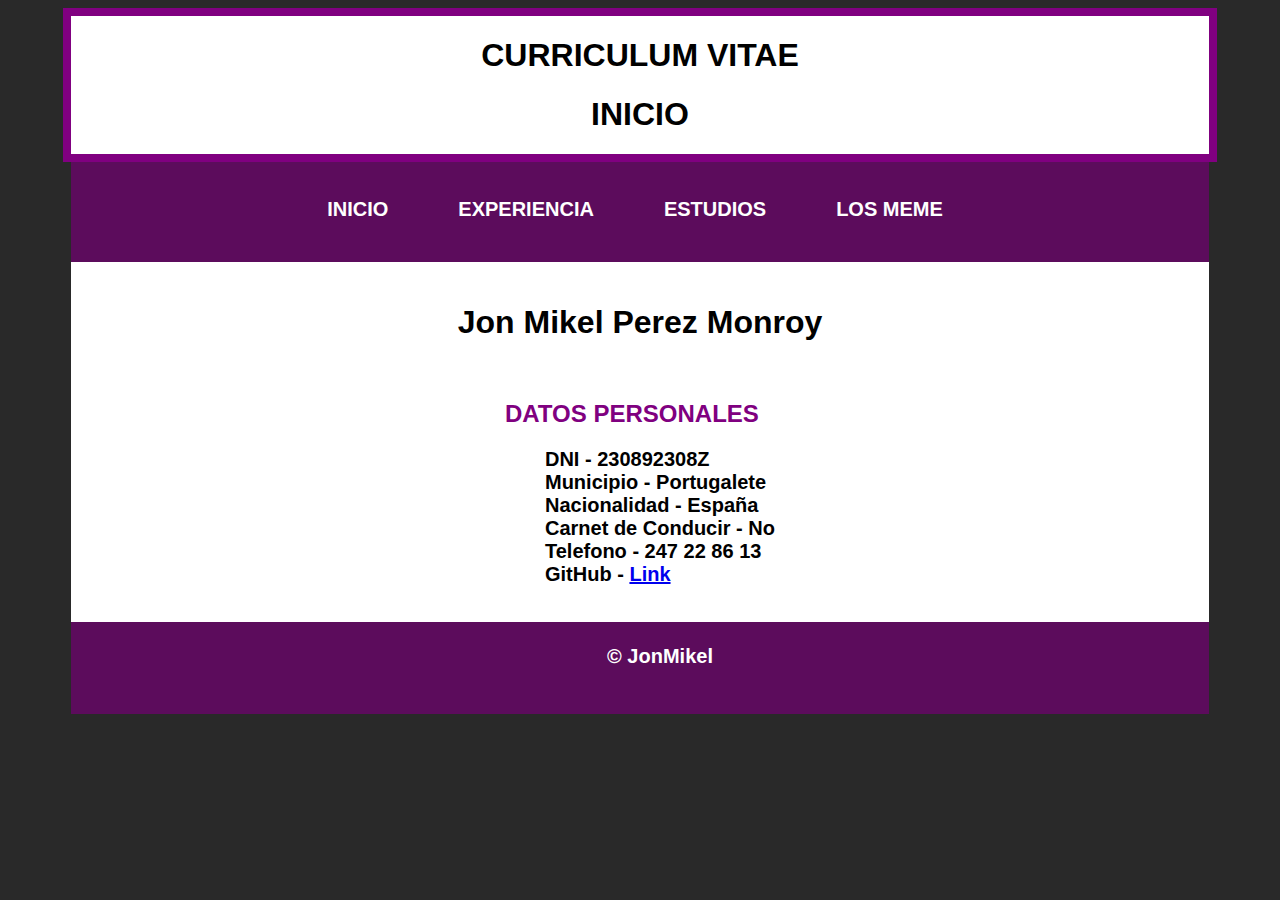
<file: index.html>
<!DOCTYPE html>
<html lang="en">
<head>
    <meta charset="UTF-8">
    <meta name="viewport" content="width=device-width, initial-scale=1.0">
    <title>Index</title>
    <link rel="stylesheet" href="index.css">
    <link rel="icon" type="image/png" href="IMG/logo del icono.png" sizes="48x48">
</head>
<body>
<div class="fondo">
    <div class="divtitulo">
        <h1>CURRICULUM VITAE</h1>
        <h1>INICIO</h1>
    </div>
    <nav>
        <ul class="listanav" type="none">
            <li class="cosasnav"><a class="anav" href="index.html">INICIO</a></li>
            <li class="cosasnav"><a class="anav" href="experiencia.html">EXPERIENCIA</a></li>
            <li class="cosasnav"><a class="anav" href="estudios.html">ESTUDIOS</a></li>
            <li class="cosasnav"><a class="anav" href="memes.html">LOS MEME</a></li>
        </ul>
    </nav>
    
    <div class="divnombre">
        <h1>Jon Mikel Perez Monroy</h1>
    </div>
    
    <br>
    <div class="divdatos">
        <h2>DATOS PERSONALES</h2>
        <ul class="listadatos" type="none">
            <li class="dato">DNI - 230892308Z</li>
            <li class="dato">Municipio - Portugalete</li>
            <li class="dato">Nacionalidad - España</li>
            <li class="dato">Carnet de Conducir - No</li>
            <li class="dato">Telefono - 247 22 86 13</li>
            <li class="dato">GitHub - <a href="https://github.com/JonMikel24">Link</a></li>
        </ul>
    </div>
    <footer>
        <ul class="listafoot" type="none">
            <li id="redes"><br>© JonMikel</br><br></br></li>
        </ul>
    </footer>
</div>    
</body>
</html>
</file>
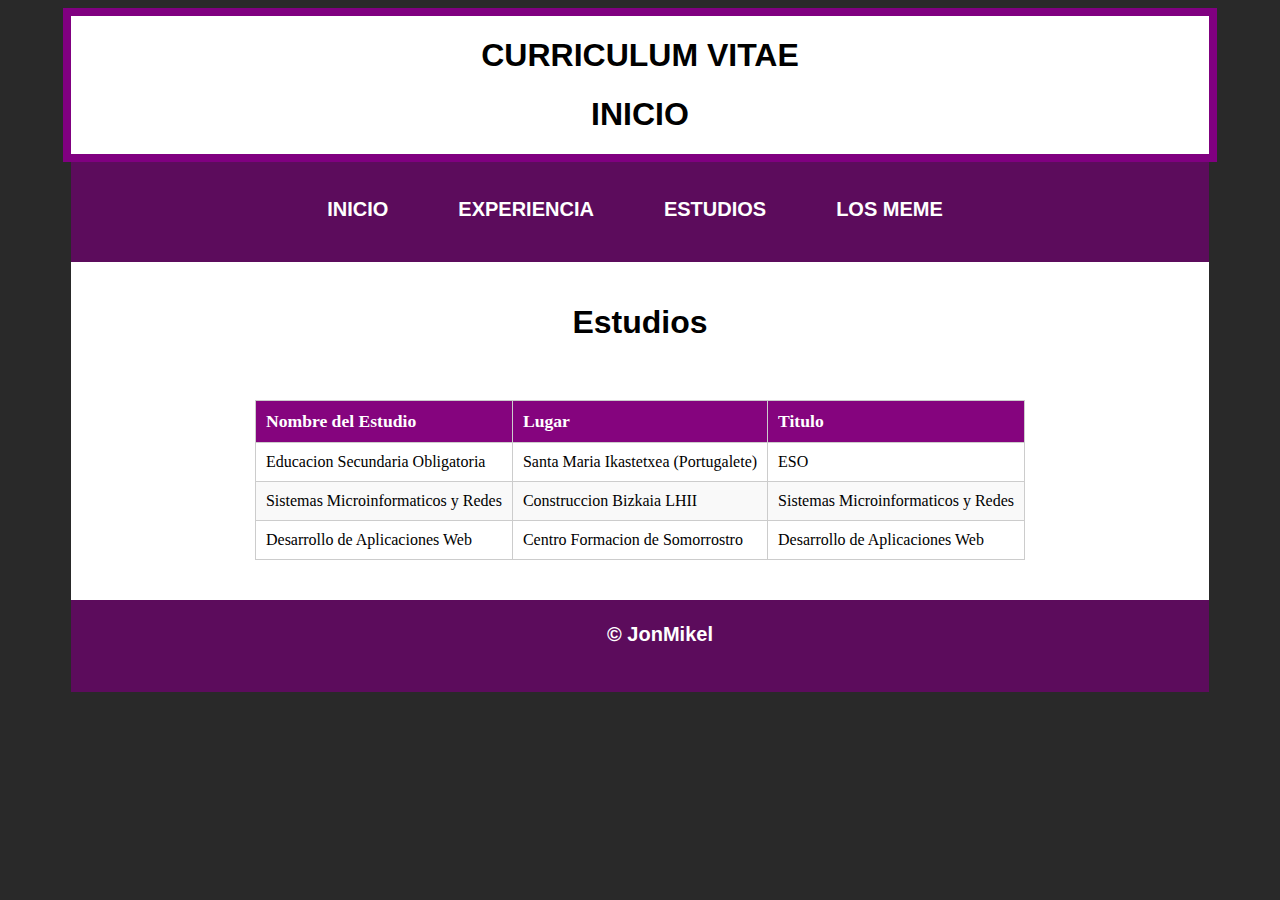
<file: estudios.html>
<!DOCTYPE html>
<html lang="en">
<head>
    <meta charset="UTF-8">
    <meta name="viewport" content="width=device-width, initial-scale=1.0">
    <title>Index</title>
    <link rel="stylesheet" href="estudios.css">
    <link rel="icon" type="image/png" href="IMG/logo del icono.png" sizes="48x48">
</head>
<body>
<div class="fondo">
    <div class="divtitulo">
        <h1>CURRICULUM VITAE</h1>
        <h1>INICIO</h1>
    </div>
    <nav>
        <ul class="listanav" type="none">
            <li class="cosasnav"><a class="anav" href="index.html">INICIO</a></li>
            <li class="cosasnav"><a class="anav" href="experiencia.html">EXPERIENCIA</a></li>
            <li class="cosasnav"><a class="anav" href="estudios.html">ESTUDIOS</a></li>
            <li class="cosasnav"><a class="anav" href="memes.html">LOS MEME</a></li>
        </ul>
    </nav>
    
    <div class="divnombre">
        <h1>Estudios</h1>
    </div>

    <div class="divdatos">
        <table>
            <thead>
                <tr>
                    <th>Nombre del Estudio</th>
                    <th>Lugar</th>
                    <th>Titulo</th>
                </tr>
            </thead>
            <tbody>
                <tr>
                    <td>Educacion Secundaria Obligatoria</td>
                    <td>Santa Maria Ikastetxea (Portugalete)</td>
                    <td>ESO</td>
                </tr>
                <br>
                <tr>
                    <td>Sistemas Microinformaticos y Redes</td>
                    <td>Construccion Bizkaia LHII</td>
                    <td>Sistemas Microinformaticos y Redes</td>
                </tr>
                <tr>
                    <td>Desarrollo de Aplicaciones Web</td>
                    <td>Centro Formacion de Somorrostro</td>
                    <td>Desarrollo de Aplicaciones Web</td>
                </tr>
            </tbody>
        </table>
    </div>
    <footer>
        <ul class="listafoot" type="none">
            <li id="redes"><br>© JonMikel</br><br></br></li>
        </ul>
    </footer>
</div>    
</body>
</html>
</file>
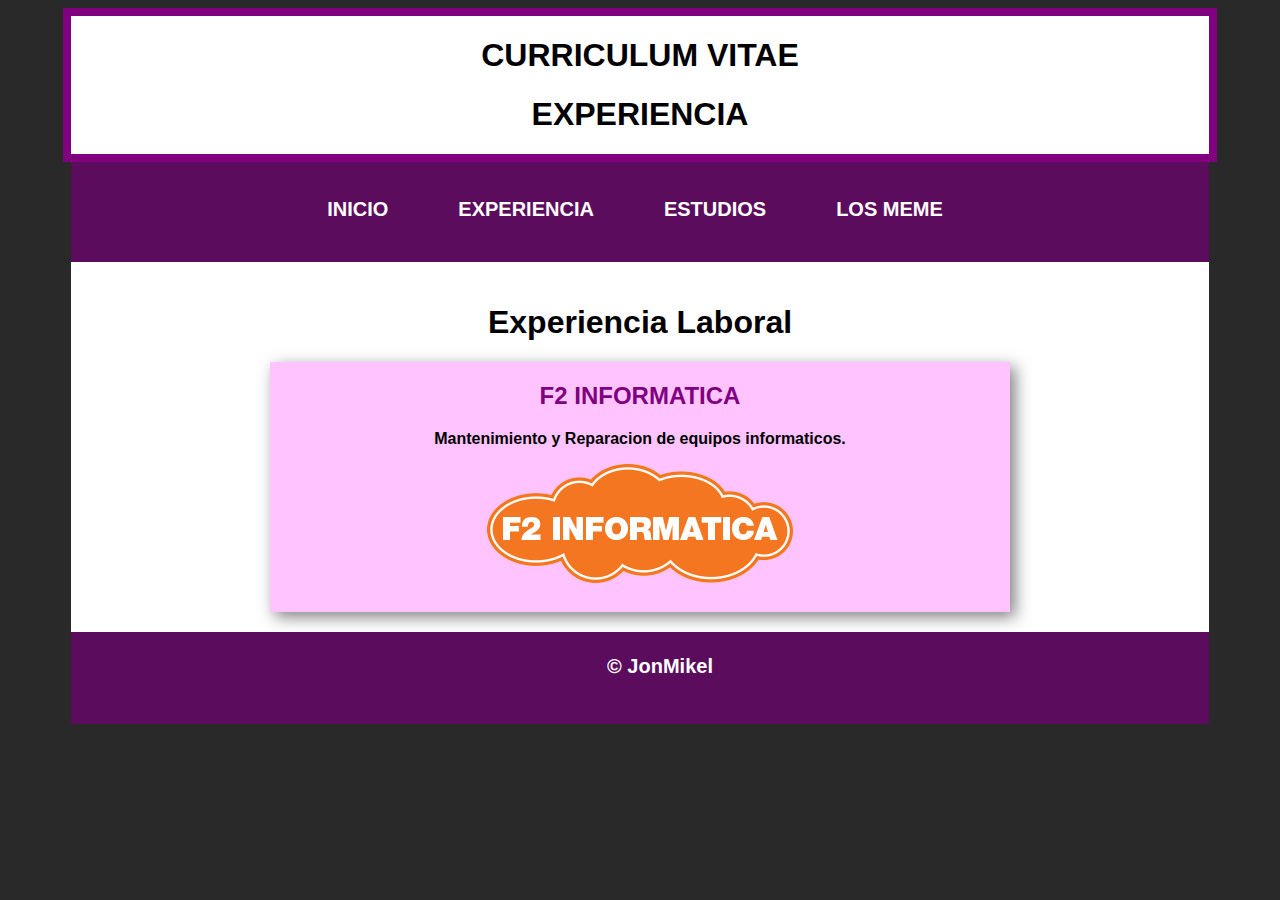
<file: experiencia.html>
<!DOCTYPE html>
<html lang="en">
<head>
    <meta charset="UTF-8">
    <meta name="viewport" content="width=device-width, initial-scale=1.0">
    <title>Index</title>
    <link rel="stylesheet" href="experiencia.css">
    <link rel="icon" type="image/png" href="IMG/logo del icono.png" sizes="48x48">
</head>
<body>
<div class="fondo">
    <div class="divtitulo">
        <h1>CURRICULUM VITAE</h1>
        <h1>EXPERIENCIA</h1>
    </div>
    <nav>
        <ul class="listanav" type="none">
            <li class="cosasnav"><a class="anav" href="index.html">INICIO</a></li>
            <li class="cosasnav"><a class="anav" href="experiencia.html">EXPERIENCIA</a></li>
            <li class="cosasnav"><a class="anav" href="estudios.html">ESTUDIOS</a></li>
            <li class="cosasnav"><a class="anav" href="memes.html">LOS MEME</a></li>
        </ul>
    </nav>
    
    <div class="divnombre">
        <h1>Experiencia Laboral</h1>
    </div>
    <div class="divblanco">
        <h2>F2 INFORMATICA</h2>
        <p>Mantenimiento y Reparacion de equipos informaticos.</p>
        <img src="unnamed.png">
    </div>
    <footer>
        <ul class="listafoot" type="none">
            <li id="redes"><br>© JonMikel</br><br></br></li>
        </ul>
    </footer>
</div>    
</body>
</html>
</file>
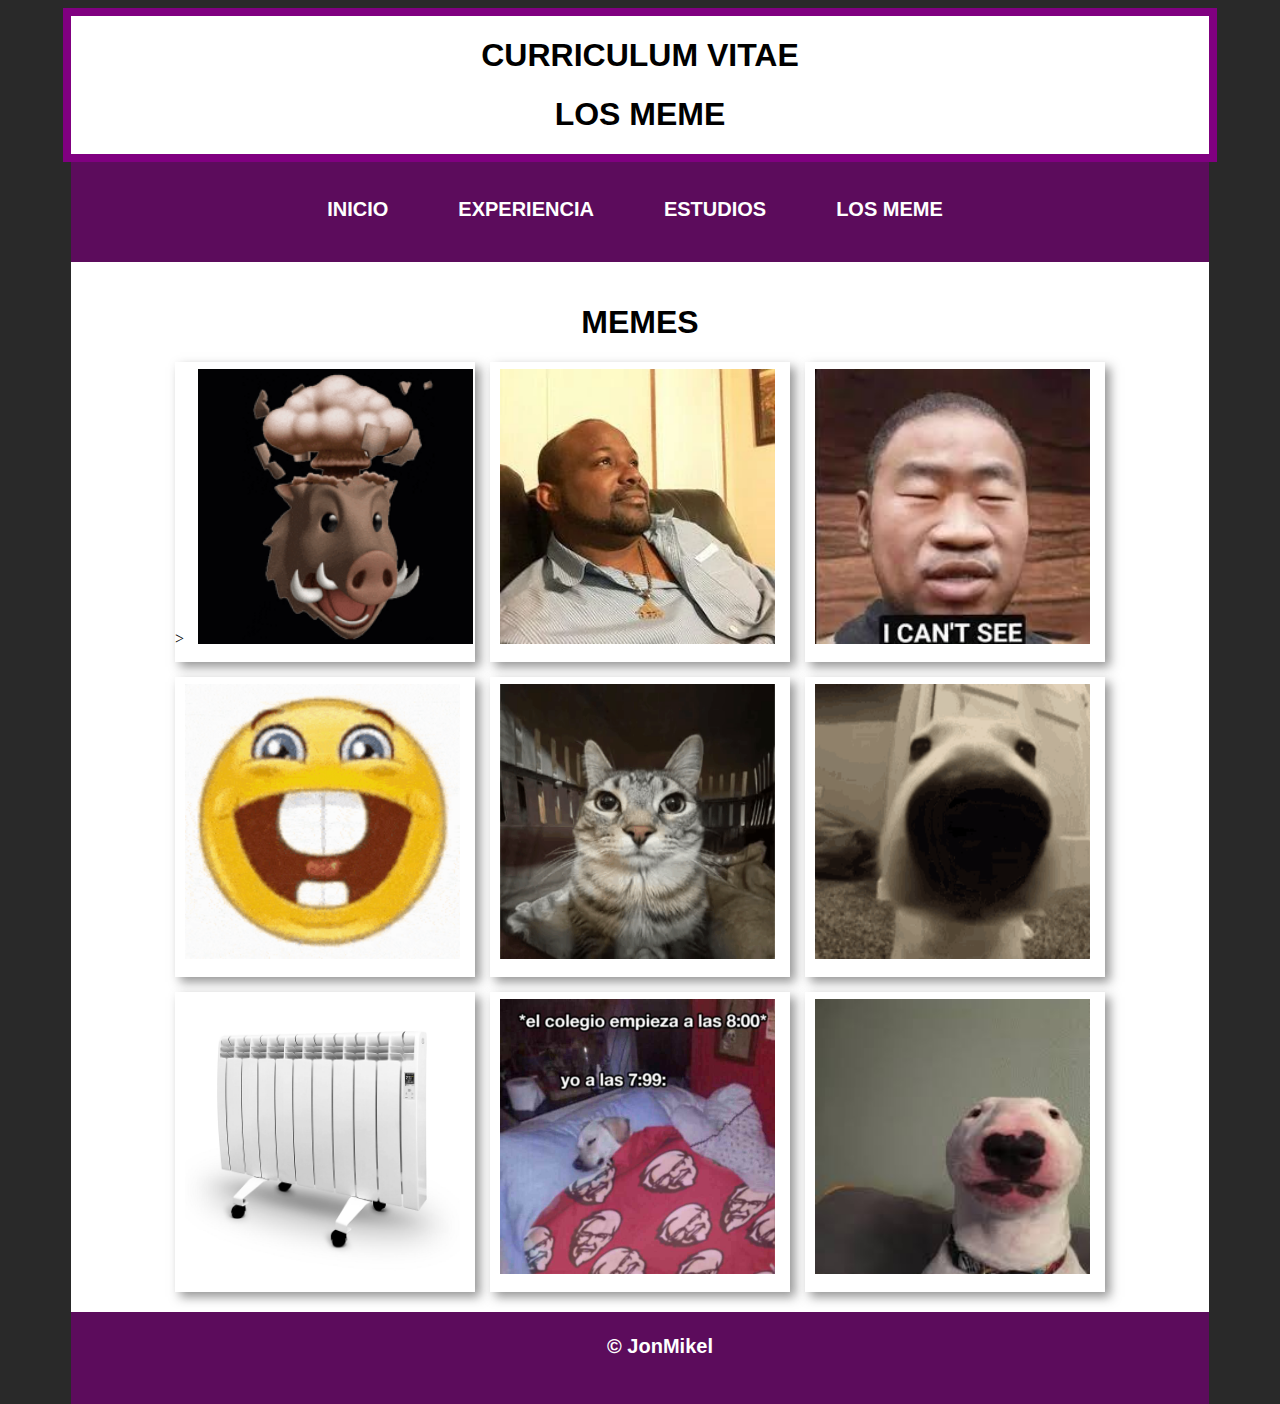
<file: memes.html>
<!DOCTYPE html>
<html lang="en">
<head>
    <meta charset="UTF-8">
    <meta name="viewport" content="width=device-width, initial-scale=1.0">
    <title>Index</title>
    <link rel="stylesheet" href="losmemes.css">
    <link rel="icon" type="image/png" href="IMG/logo del icono.png" sizes="48x48">
</head>
<body>
<div class="fondo">
    <div class="divtitulo">
        <h1>CURRICULUM VITAE</h1>
        <h1>LOS MEME</h1>
    </div>
    <nav>
        <ul class="listanav" type="none">
            <li class="cosasnav"><a class="anav" href="index.html">INICIO</a></li>
            <li class="cosasnav"><a class="anav" href="experiencia.html">EXPERIENCIA</a></li>
            <li class="cosasnav"><a class="anav" href="estudios.html">ESTUDIOS</a></li>
            <li class="cosasnav"><a class="anav" href="memes.html">LOS MEME</a></li>
        </ul>
    </nav>
    
    <div class="divnombre">
        <h1>MEMES</h1>
    </div>
    <div class="divmemes">
        <div class="divmeme">>
            <img src="jabali.gif">
        </div>
        <div class="divmeme">
            <img src="donpollo.webp">
        </div>
        <div class="divmeme">
            <img src="icantsee.jpg">
        </div>
        <div class="divmeme">
            <img src="aware.gif">
        </div>
        <div class="divmeme">
            <img src="cat.png">
        </div>
        <div class="divmeme">
            <img src="dog.gif">
        </div>
        <div class="divmeme">
            <img src="estufa.jpg">
        </div>
        <div class="divmeme">
            <img src="dawg2.jpg">
        </div>
        <div class="divmeme">
            <img src="long.jpg">
        </div>
    </div>
    <footer>
        <ul class="listafoot" type="none">
            <li id="redes"><br>© JonMikel</br><br></br></li>
        </ul>
    </footer>
</div>    
</body>
</html>
</file>
<file: index.css>
body {
    background-color: rgb(41, 41, 41);
    display: flex;
    justify-content: center;
}
.fondo {
    height: 100%;
    width: 90%;
    background-color: rgb(255, 255, 255);
    display: flex;
    justify-content: center;
    align-items: center;
    flex-direction: column;

}
.divtitulo {
    font-family: Arial, Helvetica, sans-serif;
    border: solid 8px purple;
    width: 100%;
    flex-direction: column;
    text-align: center;
}
h1 {
    font-family: Arial, Helvetica, sans-serif;
}
h2 {
    font-size: 24px;
    color: purple;
    font-weight: bolder;
    font-family: Arial, Helvetica, sans-serif;
}
li {
    font-size: 20px;
    font-weight: bold;
    font-family: Arial, Helvetica, sans-serif;
}
nav {
    background-color: rgb(92, 12, 92);
    height: 100px;
    width: 100%;
}
.listanav {
    list-style-type: none;
    font-family: Arial, Helvetica, sans-serif;
    display: flex;
    justify-content: center;
}
.listanav li {
    margin-left: 10px;
    color: white;
    font-family: Arial, Helvetica, sans-serif;
    font-weight: bold;
    font-size: 20px;
    margin-right: 60px;
    margin-top: 20px;

}
.listanav a {
    text-decoration: none;
    color: inherit;
}
.listanav a:hover {
    background-color: rgb(207, 207, 207);
    color: black;
    padding: 20px;
}

.divnombre {
    display: flex;
    margin-top: 20px;
}
.moai {
    width: 200px;
    margin-right: 300px;
}

.listadatos {
    font-family: Arial, Helvetica, sans-serif;
}
/*FOOTER*/
.listafoot {
    display: flex;
    justify-content: center;
    background-color: rgb(92, 12, 92);
    margin-bottom: 10px;
    font-family: Arial, Helvetica, sans-serif;
    color: white;
    
    }
    footer {
    max-height: 40px;
    font-size:20px;
    font-weight: bold;
    width: 100%;
    }
</file>
<file: estudios.css>
body {
    background-color: rgb(41, 41, 41);
    display: flex;
    justify-content: center;
}
.fondo {
    height: 100%;
    width: 90%;
    background-color: rgb(255, 255, 255);
    display: flex;
    justify-content: center;
    align-items: center;
    flex-direction: column;

}
.divtitulo {
    font-family: Arial, Helvetica, sans-serif;
    border: solid 8px purple;
    width: 100%;
    flex-direction: column;
    text-align: center;
}
h1 {
    font-family: Arial, Helvetica, sans-serif;
}
h2 {
    font-size: 24px;
    color: purple;
    font-weight: bolder;
}
li {
    font-size: 20px;
    font-weight: bold;
}
nav {
    background-color: rgb(92, 12, 92);
    height: 100px;
    width: 100%;
}
.listanav {
    list-style-type: none;
    font-family: Arial, Helvetica, sans-serif;
    display: flex;
    justify-content: center;
}
.listanav li {
    margin-left: 10px;
    color: white;
    font-family: Arial, Helvetica, sans-serif;
    font-weight: bold;
    font-size: 20px;
    margin-right: 60px;
    margin-top: 20px;

}
.listanav a {
    text-decoration: none;
    color: inherit;
}
.listanav a:hover {
    background-color: rgb(207, 207, 207);
    color: black;
    padding: 20px;
}
table {
    width: 100%;
    border-collapse: collapse;
    margin: 20px 0;
    background-color: #fff;
}

thead {
    background-color: #85047e;
    color: white;
}

th, td {
    border: 1px solid #ccc;
    padding: 10px;
    text-align: left;
}

th {
    font-size: 1.1em;
}

tbody tr:nth-child(even) {
    background-color: #f9f9f9;
}

tbody tr:hover {
    background-color: #ffceff;
}
.divnombre {
    display: flex;
    margin-top: 20px;
}
.moai {
    width: 200px;
    margin-right: 300px;
}

.listadatos {
    font-family: Arial, Helvetica, sans-serif;
}
/*FOOTER*/
.listafoot {
    display: flex;
    justify-content: center;
    background-color: rgb(92, 12, 92);
    margin-bottom: 10px;
    font-family: Arial, Helvetica, sans-serif;
    color: white;
    
    }
    footer {
    max-height: 40px;
    font-size:20px;
    font-weight: bold;
    width: 100%;
    }
</file>
<file: experiencia.css>
body {
    background-color: rgb(41, 41, 41);
    display: flex;
    justify-content: center;
}
.fondo {
    height: 100%;
    width: 90%;
    background-color: rgb(255, 255, 255);
    display: flex;
    justify-content: center;
    align-items: center;
    flex-direction: column;

}
.divtitulo {
    font-family: Arial, Helvetica, sans-serif;
    border: solid 8px purple;
    width: 100%;
    flex-direction: column;
    text-align: center;
}
h1 {
    font-family: Arial, Helvetica, sans-serif;

}
h2 {
    font-size: 24px;
    color: purple;
    font-weight: bolder;
    font-family: Arial, Helvetica, sans-serif;
}
p {
    font-family: Arial, Helvetica, sans-serif;
    font-weight: bold;
}
li {
    font-size: 20px;
    font-weight: bold;
}
nav {
    background-color: rgb(92, 12, 92);
    height: 100px;
    width: 100%;
}
.listanav {
    list-style-type: none;
    font-family: Arial, Helvetica, sans-serif;
    display: flex;
    justify-content: center;
}
.listanav li {
    margin-left: 10px;
    color: white;
    font-family: Arial, Helvetica, sans-serif;
    font-weight: bold;
    font-size: 20px;
    margin-right: 60px;
    margin-top: 20px;

}
.listanav a {
    text-decoration: none;
    color: inherit;
}
.listanav a:hover {
    background-color: rgb(207, 207, 207);
    color: black;
    padding: 20px;
}

.divnombre {
    display: flex;
    margin-top: 20px;
}
.moai {
    width: 200px;
    margin-right: 300px;
}
.divblanco {
    background-color: rgb(255, 196, 255);
    text-align: center;
    height: 250px;
    width: 65%;
    box-shadow: 5px 5px 15px rgba(0, 0, 0, 0.5);
}
.listadatos {
    font-family: Arial, Helvetica, sans-serif;
}

/*FOOTER*/
.listafoot {
    display: flex;
    justify-content: center;
    background-color: rgb(92, 12, 92);
    margin-bottom: 10px;
    font-family: Arial, Helvetica, sans-serif;
    color: white;
    
    }
    footer {
    max-height: 40px;
    font-size:20px;
    font-weight: bold;
    width: 100%;
    }
</file>
<file: losmemes.css>
body {
    background-color: rgb(41, 41, 41);
    display: flex;
    justify-content: center;
}
.fondo {
    height: 100%;
    width: 90%;
    background-color: rgb(255, 255, 255);
    display: flex;
    justify-content: center;
    align-items: center;
    flex-direction: column;

}
.divtitulo {
    font-family: Arial, Helvetica, sans-serif;
    border: solid 8px purple;
    width: 100%;
    flex-direction: column;
    text-align: center;
}
h1 {
    font-family: Arial, Helvetica, sans-serif;

}
h2 {
    font-size: 24px;
    color: purple;
    font-weight: bolder;
    font-family: Arial, Helvetica, sans-serif;
}
p {
    font-family: Arial, Helvetica, sans-serif;
    font-weight: bold;
}
li {
    font-size: 20px;
    font-weight: bold;
}
nav {
    background-color: rgb(92, 12, 92);
    height: 100px;
    width: 100%;
}
.listanav {
    list-style-type: none;
    font-family: Arial, Helvetica, sans-serif;
    display: flex;
    justify-content: center;
}
.listanav li {
    margin-left: 10px;
    color: white;
    font-family: Arial, Helvetica, sans-serif;
    font-weight: bold;
    font-size: 20px;
    margin-right: 60px;
    margin-top: 20px;

}
.listanav a {
    text-decoration: none;
    color: inherit;
}
.listanav a:hover {
    background-color: rgb(207, 207, 207);
    color: black;
    padding: 20px;
}

.divnombre {
    display: flex;
    margin-top: 20px;
}
.moai {
    width: 200px;
    margin-right: 300px;
}
.divblanco {
    background-color: rgb(255, 196, 255);
    text-align: center;
    height: 250px;
    width: 65%;
    box-shadow: 5px 5px 15px rgba(0, 0, 0, 0.5);
}
.listadatos {
    font-family: Arial, Helvetica, sans-serif;
}
.divmemes {
    display: grid;
    grid-template-columns: repeat(3, 300px); 
    grid-gap: 15px; 
}
img {
    height: 275px;
    width: 275px;
    margin-left: 10px;
    margin-top: 7px;
}
.divmeme {
    width: 300px;
    height: 300px;
    background-color: white;
    box-shadow: 5px 5px 10px rgba(43, 43, 43, 0.5);
}

/*FOOTER*/
.listafoot {
    display: flex;
    justify-content: center;
    background-color: rgb(92, 12, 92);
    margin-bottom: 10px;
    font-family: Arial, Helvetica, sans-serif;
    color: white;
    
    }
    footer {
    max-height: 40px;
    font-size:20px;
    font-weight: bold;
    width: 100%;
    }
</file>
